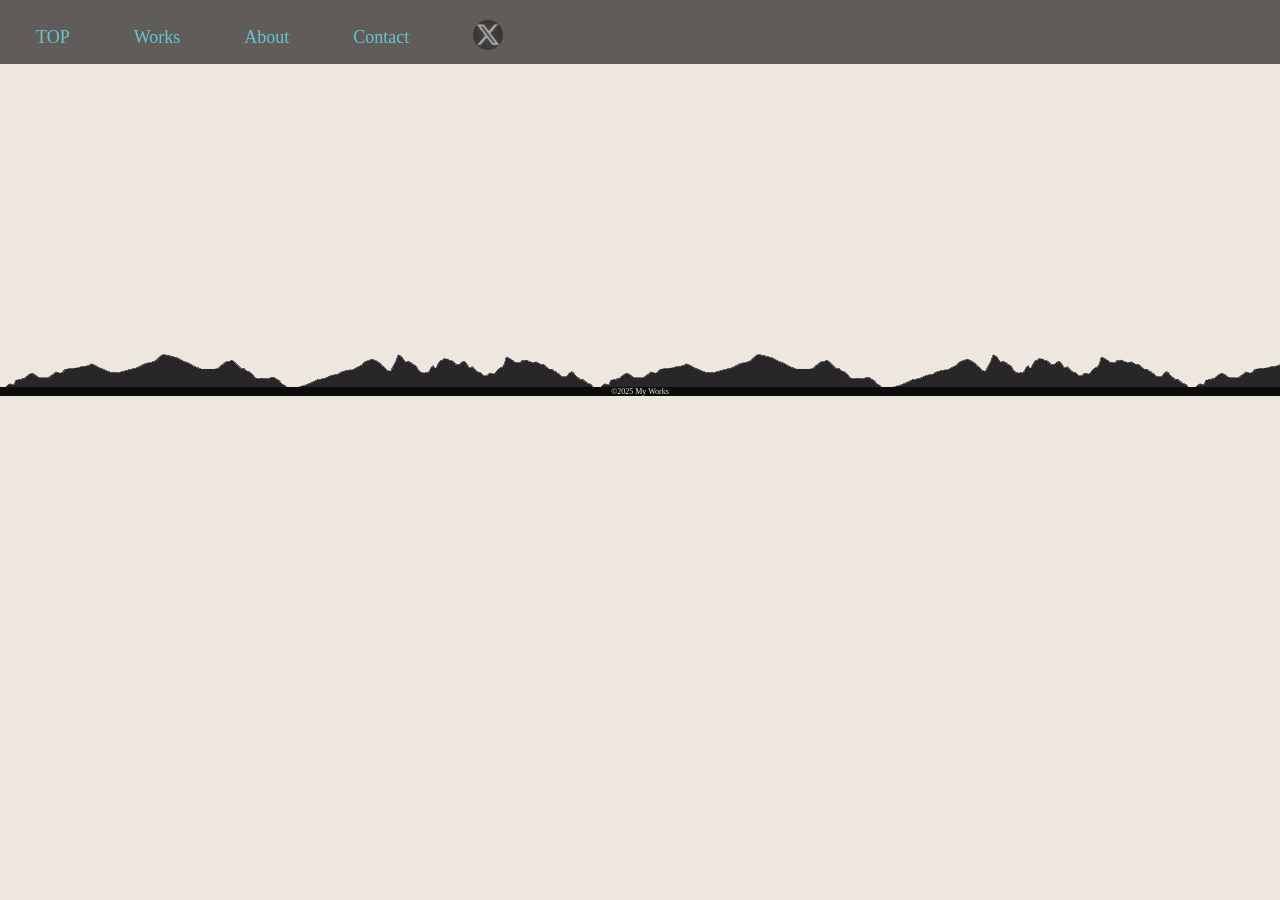
<file: works_content.html>
<!DOCTYPE html>
<html lang="ja">
<head>
    <meta charset="UTF-8">
    <meta name="viewport" content="width=device-width, initial-scale=1.0">
    <title>Document</title>
    <link rel="stylesheet" href="style.css">
</head>
<body>
    <header>
        <nav>
            <ul>
                <div class="top">
                    <li><a href="index.html#TOP">TOP</a></li>
                </div>
                <div class="works">
                    <li><a href="index.html#WORKS">Works</a></li>
                </div>
                <div class="about">
                    <li><a href="index.html#ABOUT">About</a></li>
                </div>
                <div class="contact">
                    <li><a href="index.html#CONTACT">Contact</a></li>
                </div>
                <div>
                    <li><a href="#" target="_blank"><img src="img/GXt2hyzWMAAvO7R.jpg" alt=""></a></li>
                </div>
            </ul>
        </nav>
    </header>
    <main>
      <!-- 後からJavaScriptで内容を挿入 -->
      <div class="works-title-group">
        <h5 class="works-title"></h5>
        <h2 class="works-title"></h2>
      </div>
      <div class="works-contents-group">
        <div id="works-img"></div>
        <div class="works-text">
          <div>
            <p id="works-discription"></p>
          </div>
          <div id="works-link"></div>
        </div>
      </div>
    </main>
    <div id="footer-img">
        <img src="img/Mts.png" alt="">
        <img src="img/Mts.png" alt="">
        <img src="img/Mts.png" alt="">
    </div>
    <footer>
        <span>©2025 My Works</span>
    </footer>
    <script src="https://code.jquery.com/jquery-3.7.0.min.js" integrity="sha256-2Pmvv0kuTBOenSvLm6bvfBSSHrUJ+3A7x6P5Ebd07/g=" crossorigin="anonymous"></script>
    <script src="portfolio.js" type="text/javascript"></script>
</body>
</html>
</file>
<file: style.css>
*{
    margin: 0;
    padding: 0;
    box-sizing: border-box;
    /* これで文字についてるデフォルトの余白を消せる */
}
/* main{
    background-image: url("pr00579.jpg");
    background-size: cover;
    background-position: center;
    background-attachment: fixed;
} */
/* main::before {
    content: "";
    position: fixed;
    inset: 0;
    background: url("pr00579.jpg") center / cover no-repeat;
    z-index: -1;
} */
/* .Works, .About, .Contact {
    background: rgba(0,0,0,0.6);
    backdrop-filter: blur(8px);
} */
/* .bg-wrapper {
    background: url("pr00579.jpg") center / cover no-repeat;
} */
.bg-wrapper {
    background:
      linear-gradient(
        rgba(255,255,255,0.6),
        rgba(255,255,255,0.6)
      ),
      url("pr00579.jpg") center / cover no-repeat;
}
body{
    background: #eee7e0;
    /* background: #cdd9d9; */
}
.main-visual{
    background: none;
    position: relative;
    width: 100%;
    display: flex;
    /* margin-bottom: 150px; */
    @media screen and (max-width: 768px){
        margin-bottom: 60px;
    }
    h1{
        flex: 0 0 61.8%;
        text-align: left;
        align-content: end;
        /* width: 100%; */
        font-size: 48px;
        font-family: caveat;
        margin-bottom: 60px;
        padding-left: 150px;
        @media screen and (max-width: 768px){          
            font-size: 18px;
            position: absolute;
            bottom: 0;
            left: 0;
            z-index: 1;
            padding-left: 40px;
            margin-bottom: 24px;
            color: #ffffff;
            text-shadow: 0 0 20px rgba(0, 0, 0, 1);
            /* background: aqua;
            opacity: 0.5; */
            /* background: rgba(0, 255, 255, 0.7); */
        }
    }
    img{
        flex: 0 0 38.2%;
        width: 100%;
        max-width: 561px;
        object-fit: cover;
        /* padding-right: 100px; */

        @media screen and (max-width: 768px){
            width: 100%;
            max-width: 600px;
            padding: 0;
        }
    }
    
    
}

.Works{
    position: relative;
    padding-top: 150px;
    text-align: left;
    padding-left: 150px;
    margin-bottom: 150px;
    @media screen and (max-width: 768px){
        padding-top: 60px;
        padding-left: 40px;
        margin-bottom: 100px;
    }
    h2{
        font-size: 48px;
        margin-bottom: 40px;
        @media screen and (max-width: 768px){
            font-size: 24px;
        }
    }
    h5{
        position: absolute;
        top: 100px;
        left: 40px;
        font-size: 60px;
        color: aqua;
        opacity: 0.4;
        @media screen and (max-width: 768px){
            font-size: 48px;
            top: 20px;
            left: -12px;
        }
    }

}
.Works-content{
    width: 100%;
    max-width: 1280px;
    display: grid;
    grid-template-columns: repeat(2,1fr);
    gap: 40px;
    @media screen and (max-width: 768px){
        display: flex;
        flex-direction: column;
    }
}
.Works-item{
    width: 100%;
    text-align: left;
    h3{
        font-size: 18px;
    }
    img{
        width: 90%;
        aspect-ratio: 16/9;
        object-fit: cover;
        border-radius: 16px;
        transition: 0.5s;
        @media screen and (max-width: 768px){
            width: 75%;
        }
    }
    img:hover{
        width: 92%;
        @media screen and (max-width: 768px){
            width: 80%;
        }
        /* @media screen and (max-width: 768px){
            width: ;
        } */
    }
    p{
        font-size: 12px;
    }
    a{
        position: absolute;
        inset: 0;
        text-decoration: none;
    }
}

.works-title{
    margin-top: 100px;
    width: 100%;
    padding-left: 50px;
    /* padding: 50px; */
    /* h2{
        font-size: 48px;
        @media screen and (max-width: 768px){
            font-size: 24px;
        }
    } */
    /* h5{
        position: absolute;
        top: 120px;
        left: 40px;
        font-size: 60px;
        color: aqua;
        opacity: 0.4;
        line-height: 1;
        @media screen and (max-width: 768px){
            font-size: 48px;
            top: 52px;
            left: -12px;
        }
    } */
}
h2.works-title{
    padding-left: 80px;
    font-size: 48px;
    @media screen and (max-width: 768px){
        font-size: 24px;
    }
}
h5.works-title{
    position: absolute;
    top: -20px;
    left: 0px;
    font-size: 60px;
    color: aqua;
    opacity: 0.4;
    line-height: 1;
    @media screen and (max-width: 768px){
        font-size: 48px;
        top: 52px;
        left: -12px;
    }
}

.works-contents-group{
    padding-top: 20px;
    padding-left: 20px;
    margin-bottom: 100px;
    display: flex;
}

#works-discription{
    width: 100%;
    padding: 20px;
}

#works-img{
    width: 100%;
    padding: 20px;
    object-fit: cover;
    img{
        width: 100%;
        object-fit: cover;
        border-radius: 16px;
    }
}

#works-link{
    padding: 20px;
}
#works-link a {
    text-decoration: none;
}

.works-text{
    background: #eee7e0;
    width: 100%;
    padding: 20px;
}

.About{
    position: relative;
    padding-top: 150px;
    text-align: left;
    padding-left: 150px;
    margin-bottom: 100px;
    @media screen and (max-width: 768px){
        padding-top: 80px;
        padding-left: 40px;
        padding-right: 40px;
    }
    h2{
        font-size: 48px;
        @media screen and (max-width: 768px){
            font-size: 24px;
        }
    }
    h5{
        position: absolute;
        top: 120px;
        left: 40px;
        font-size: 60px;
        color: aqua;
        opacity: 0.4;
        line-height: 1;
        @media screen and (max-width: 768px){
            font-size: 48px;
            top: 52px;
            left: -12px;
        }
    }
}

.About-content{
    padding-top: 20px;
    width: 100%;
    max-width: 1280px;
    display: flex;
    gap: 80px;
    /* h4{  
        font-size: 80px;
    }
    p{        
        font-size: 12px;
    } */
    @media screen and (max-width: 768px){
        display: contents;
        padding-top: 40px;
        /* gap: 100px; */
    }
    img{
        padding: 12px;
        width: 100%;
        max-width: 800px;
        aspect-ratio: 16/9;
        object-fit: cover;
        border-radius: 32px;
        @media screen and (max-width: 768px){
            width: 100%;
            max-width: 600px;
        }
    }
}
.About-content-text{
    /* margin-top: -40px; */
    gap: 8px;
    h4{
        padding-top: 40px;
        font-size: 60px;
        @media screen and (max-width: 768px){
            padding-top: 24px;
            font-size: 20px;
        }
    }
    p{
        padding-top: 24px;
        /* text-align: left; */
        font-size: 12px;
        @media screen and (max-width: 768px){
            margin-bottom: 40px;
        }
    }
}
.Contact{
    position: relative;
    padding-top: 150px;
    text-align: left;
    padding-left: 150px;
    /* margin-bottom: 150px; */
    padding-bottom: 150px;
    padding-right: 150px;
    /* width: 92%; */
    max-width: 1600px;
    margin: 0 auto;
    @media screen and (max-width: 768px){
        padding-top: 60px;
        padding-left: 40px;
        padding-right: 40px;
    }
    h2{
        font-size: 48px;
        margin-bottom: 40px;
        @media screen and (max-width: 768px){
            font-size: 24px;
            margin-bottom: 12px;
        }
    }
    h5{
        position: absolute;
        top: 100px;
        left: 40px;
        font-size: 60px;
        color: aqua;
        opacity: 0.4;
        @media screen and (max-width: 768px){
            font-size: 48px;
            top: 20px;
            left: -12px;
        }
    }
}
.contact-items{
    padding-top: 20px;
    padding: 18px;
    width: 100%;
    display: flex;
    margin-bottom: 12px;
    label{
        width: 15%;
    }
    input, textarea{
        width: 85%;
        padding: 12px;
        font-size: 16px;
        @media screen and (max-width: 768px){
            font-size: 8px;
            padding: 8px;
        }
    }
    textarea{
        resize: vertical;
    }
    @media screen and (max-width: 768px){
        flex-direction: column;
        label, input, textarea{
            width: 100%;
        }
    }
}
.contact-btn{
    margin-top: 24px;
    display: flex;
    justify-content: center;
    input{
        width: 25%;
        min-width: 250px;
        background: #000000;
        color: #ffffff;
        padding: 16px 0;

        transition: .2s;
        &:hover{
            color: #000000;
            background: #ffffff;
        }
    }
}

header{
    padding-top: 20px;
    padding-left: 36px;
    position: fixed;
    top: 0;
    left: 0;
    width: 100%;
    height: 64px;
    background: rgba(0, 0, 0, 0.6);
    backdrop-filter: blur(8px);
    z-index: 2;
    @media screen and (max-width: 768px){
        padding-top: 8px;
        padding-left: 12px;
    }
    nav{
        ul{
            display: flex;
            gap: 64px;
            list-style: none;
            align-items: center;           
            a{
                font-size: 18px;
                color: #64d2dc;
                opacity: 0.9;
                text-decoration: none;
                transition: font-size 0.5s;
                @media screen and (max-width: 768px){
                    font-size: 12px;
                }
            }
            a:hover{
                font-size: 24px;
            }
            img{
                width: 30px;
                border-radius: 16px;
                object-fit: cover;
                opacity: 0.5;
                transition: 0.3s;
            }
            img:hover{
                width: 36px;
            }
            @media screen and (max-width: 768px){
                gap: 20px;
                font-size: 20px;
            }

        }
    }
}

#footer-img{
    width: 100%;
    display: flex;
    line-height: 0;
    img{
        width: 100%;
        /* height: 300px; */
        object-fit: cover;
        display: block;
    }
}

footer{
    width: 100%;
    background: #0c0c0c;
    text-align: center;
    font-size: 8px;
    color: #e9e9e9;
    /* margin-top: 160px; */
}

/* スクロールCSS */
.fadeIn {
	opacity: 0;
	transition-duration: 1000ms;
	transition-property: opacity, transform;
}

.fadeIn-up {
	transform: translate(0, 50px);
}

.fadeIn-down {
	transform: translate(0, -50px);
}

.fadeIn-left {
	transform: translate(-50px, 0);
}

.fadeIn-right {
	transform: translate(50px, 0);
}

.fadeIn.scrollin {
	opacity : 1;
	transform : translate(0, 0);
}

/* スクロールアニメーション */

.clipTo{
	transition-duration: 1000ms;
	transition-property: clip-path;
	transition-timing-function: cubic-bezier(.49,-.01,.01,.72);
}

.clipTo-right {
	clip-path: inset(0 100% 0 0);
}

.clipTo-bottom {
	clip-path: inset(0 0 100% 0);
}

.clipTo-left {
	clip-path: inset(0 0 0 100%);
}

.clipTo-top {
	clip-path: inset(100% 0 0 0);
}

.clipTo.scrollin {
	clip-path: inset(0 0 0 0);
}
</file>
